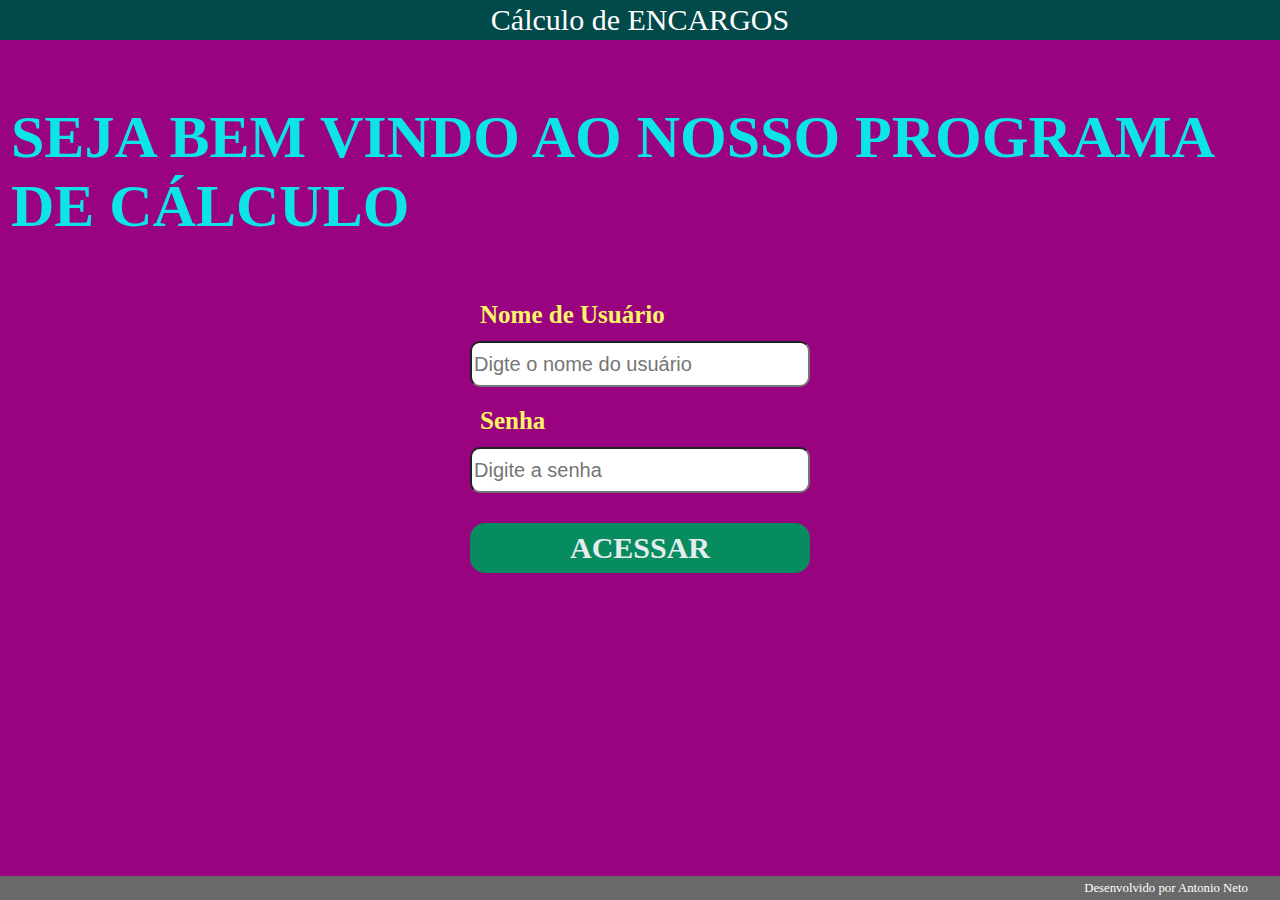
<file: index.html>
<!DOCTYPE html>
<html lang="pt-BR">

<head>
  <meta charset="UTF-8">
  <meta http-equiv="X-UA-Compatible" content="IE=edge">
  <meta name="viewport" content="width=device-width, initial-scale=1.0">

  <title>Calculo de rescisao</title>
  
  <link href="https://fonts.googleapis.com/css2?family=Montserrat:wght@500;600&display=swap" rel="stylesheet">

  <link rel="stylesheet" href="/styles.css">
  
  <link href="/cabecalho.css" rel="stylesheet">   
    
  <header class="cabecalho">     

    <a > Cálculo de ENCARGOS</a>    
        
 </header>
          

</head>


<body class="divisa">

  <h1>SEJA BEM VINDO AO NOSSO PROGRAMA DE CÁLCULO</h3>
  <form class="menu">
    <label class="menu_texto"  for="menu">Nome de Usuário</label>
    <input class="menu_input"type="text" id="menu" nome="menu" placeholder="Digte o nome do usuário">
    <label class="menu_texto"for="senha">Senha</label>
    <input class="menu_input" type="password" id="senha" nome="senha" placeholder="Digite a senha">
   
    <a link href="/rescisao.html" class="menu_botao">ACESSAR</a>
    
  </form>
  
  
</body>

<footer class="rodape">

  <p class="rodape_texto"> Desenvolvido por Antonio Neto</p>

</footer>


</html>
</file>
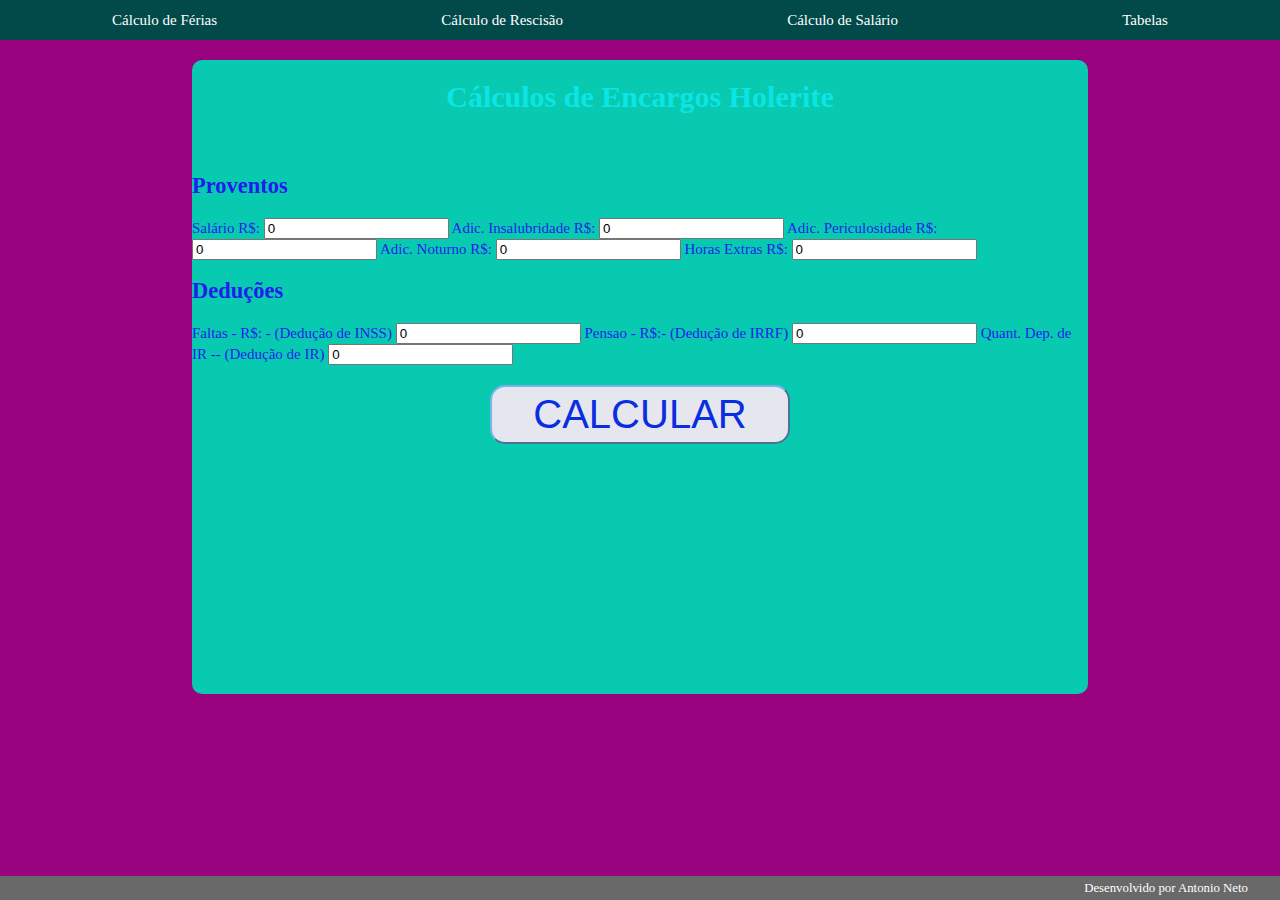
<file: encargos.html>
<!DOCTYPE html>
<html lang="pt-BR">

<head>
  <meta charset="UTF-8">
  <meta http-equiv="X-UA-Compatible" content="IE=edge">
  <meta name="viewport" content="width=device-width, initial-scale=1.0">

  <title>Calculo de rescisao</title>
  
  <link href="https://fonts.googleapis.com/css2?family=Montserrat:wght@500;600&display=swap" rel="stylesheet">

  <link rel="stylesheet" href="/styles.css">
  
  <link href="/cabecalho.css" rel="stylesheet">   
    
  <header class="cabecalho">     
    <a class="cabecalho_texto" href="/ferias.html" >Cálculo de Férias</a>    
    <a class="cabecalho_texto" href="/rescisao.html" >Cálculo de Rescisão</a>    
    <a class="cabecalho_texto" href="/encargos.html" >Cálculo de Salário</a>    
    <a class="cabecalho_texto" href="/tabela.html" >Tabelas</a>       
 </header>
          

</head>

<body>  

    
  <div class="formulario">
    <h1>Cálculos de Encargos Holerite</h1>
    <div class="formulario3">
      <div class="formulario4">
        <h2>Proventos</h2>
        <label class="preencher" for="Valor1">Salário R$:</label>
        <input class="preencher" type="text" id="valor1" nome="valor1" value="0">
        <label class="preencher" for="valor2">Adic. Insalubridade R$:</label>
        <input class="preencher" type="text" id="valor2" nome="valor2" value="0">
        <label class="preencher" for="valor3">Adic. Periculosidade R$:</label>
        <input class="preencher" type="text" id="valor3" nome="valor3" value="0">
        <label class="preencher" for="valor4">Adic. Noturno R$:</label>
        <input class="preencher" type="text" id="valor4" nome="valor4" value="0">
        <label class="preencher" for="valor5">Horas Extras R$:</label>
        <input class="preencher" type="text" id="valor5" nome="valor5" value="0">
      </div>

      <div class="formulario4">
        <h2>Deduções</h2>
        <label class="preencher" for="faltas">Faltas - R$: - (Dedução de INSS)</label>
        <input class="preencher" type="text" id="faltas" nome="faltas" value="0">
        <label class="preencher" for="pensao">Pensao - R$:- (Dedução de IRRF)</label>
        <input class="preencher" type="text" id="pensao" nome="pensao" value="0">
        <label class="preencher" for="depir">Quant. Dep. de IR  --  (Dedução de IR)</label>
        <input class="preencher" type="text" id="depir" nome="depir" value="0">
        
      </div>
    </div>

    <button class="botao" onclick="calcularEncargos()">CALCULAR</button>

    <p id='inss_base'></p>
    <p id='inss_valor'></p>
    <p id='irrf_base'></p>
    <p id='irrf_valor'></p>
    <p id='fgts_total'></p>

    <script src="/calculoEncargos.js"> </script>

  </div>

  
</body>

<footer class="rodape">

  <p class="rodape_texto">  Desenvolvido por Antonio Neto</p>

</footer>

</html>
</file>
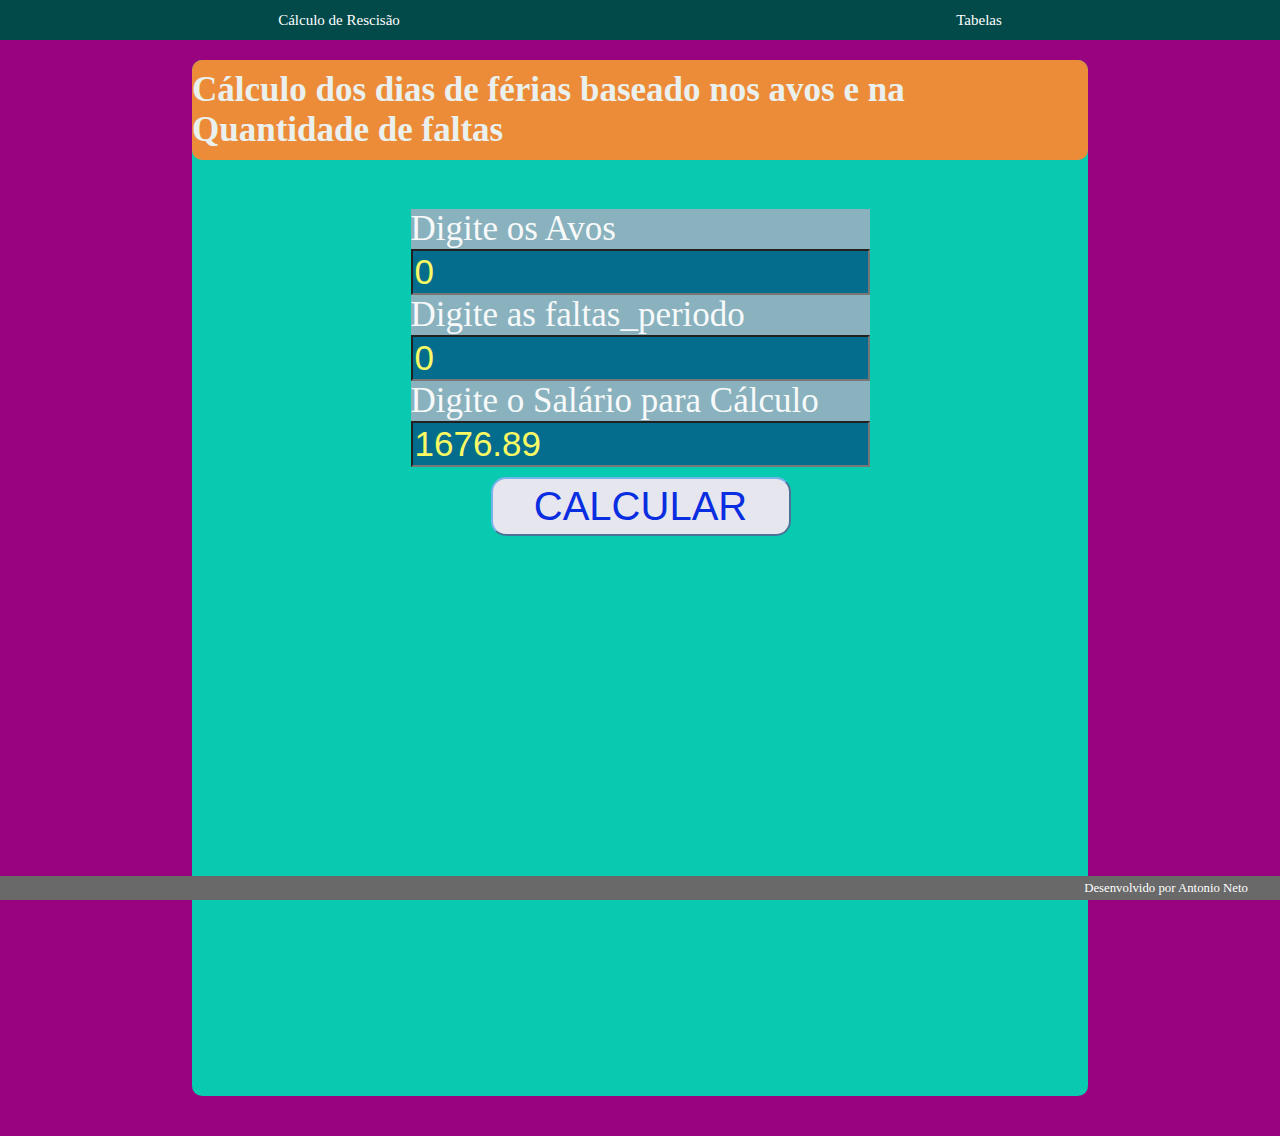
<file: ferias.html>
<!DOCTYPE html>
<html lang="pt-BR">

<head>
  <meta charset="UTF-8">
  <meta http-equiv="X-UA-Compatible" content="IE=edge">
  <meta name="viewport" content="width=device-width, initial-scale=1.0">

  <title>Calculo de rescisao</title>

  <link href="https://fonts.googleapis.com/css2?family=Montserrat:wght@500;600&display=swap" rel="stylesheet">

  <link rel="stylesheet" href="/styles.css">

  <link href="/cabecalho.css" rel="stylesheet">

  <header class="cabecalho">
 
    <a class="cabecalho_texto" href="/rescisao.html"> Cálculo de Rescisão</a>
    
    <a class="cabecalho_texto" href="/tabela.html"> Tabelas</a>
  </header>


</head>

<body>



  <div class="formulario">
    <h2 class="titulo">Cálculo dos dias de férias baseado nos avos e na Quantidade de faltas</h2>
    <div class="ferias_input">
      <label class="ferias_faltas" for="avos">Digite os Avos</label>
      <input class="ferias_faltas" type="text" id="avos" nome="avos" value="0">

      <label class="ferias_faltas" for="faltas_periodo">Digite as faltas_periodo</label>
      <input class="ferias_faltas" type="text" id="faltas_periodo" nome="faltas_periodo" value="0">

      <label class="ferias_faltas" for="salario">Digite o Salário para Cálculo</label>
      <input class="ferias_faltas" type="text" id="salario" nome="salario" value="1676.89">

      <button class="botao_ferias" onclick="somar()">CALCULAR</button>

      <p class="ferias_faltas" id='avosDia'></p>
      <p class="ferias_faltas" id='totalDia'></p>
      <p class="ferias_faltas" id='valorFerias'></p>
      <p class="ferias_faltas" id='umTerco'></p>
      <p class="ferias_faltas" id='totalFerias'></p>
      <p class="ferias_faltas" id='inss'></p>
      <p class="ferias_faltas" id='irrf'></p>
      <p class="ferias_faltas" id='feriasLiquido'></p>


      <script src="./calculoFerias.js"></script>
    </div>

  </div>



</body>

<footer class="rodape">

  <p class="rodape_texto"> Desenvolvido por Antonio Neto</p>

</footer>

</html>
</file>
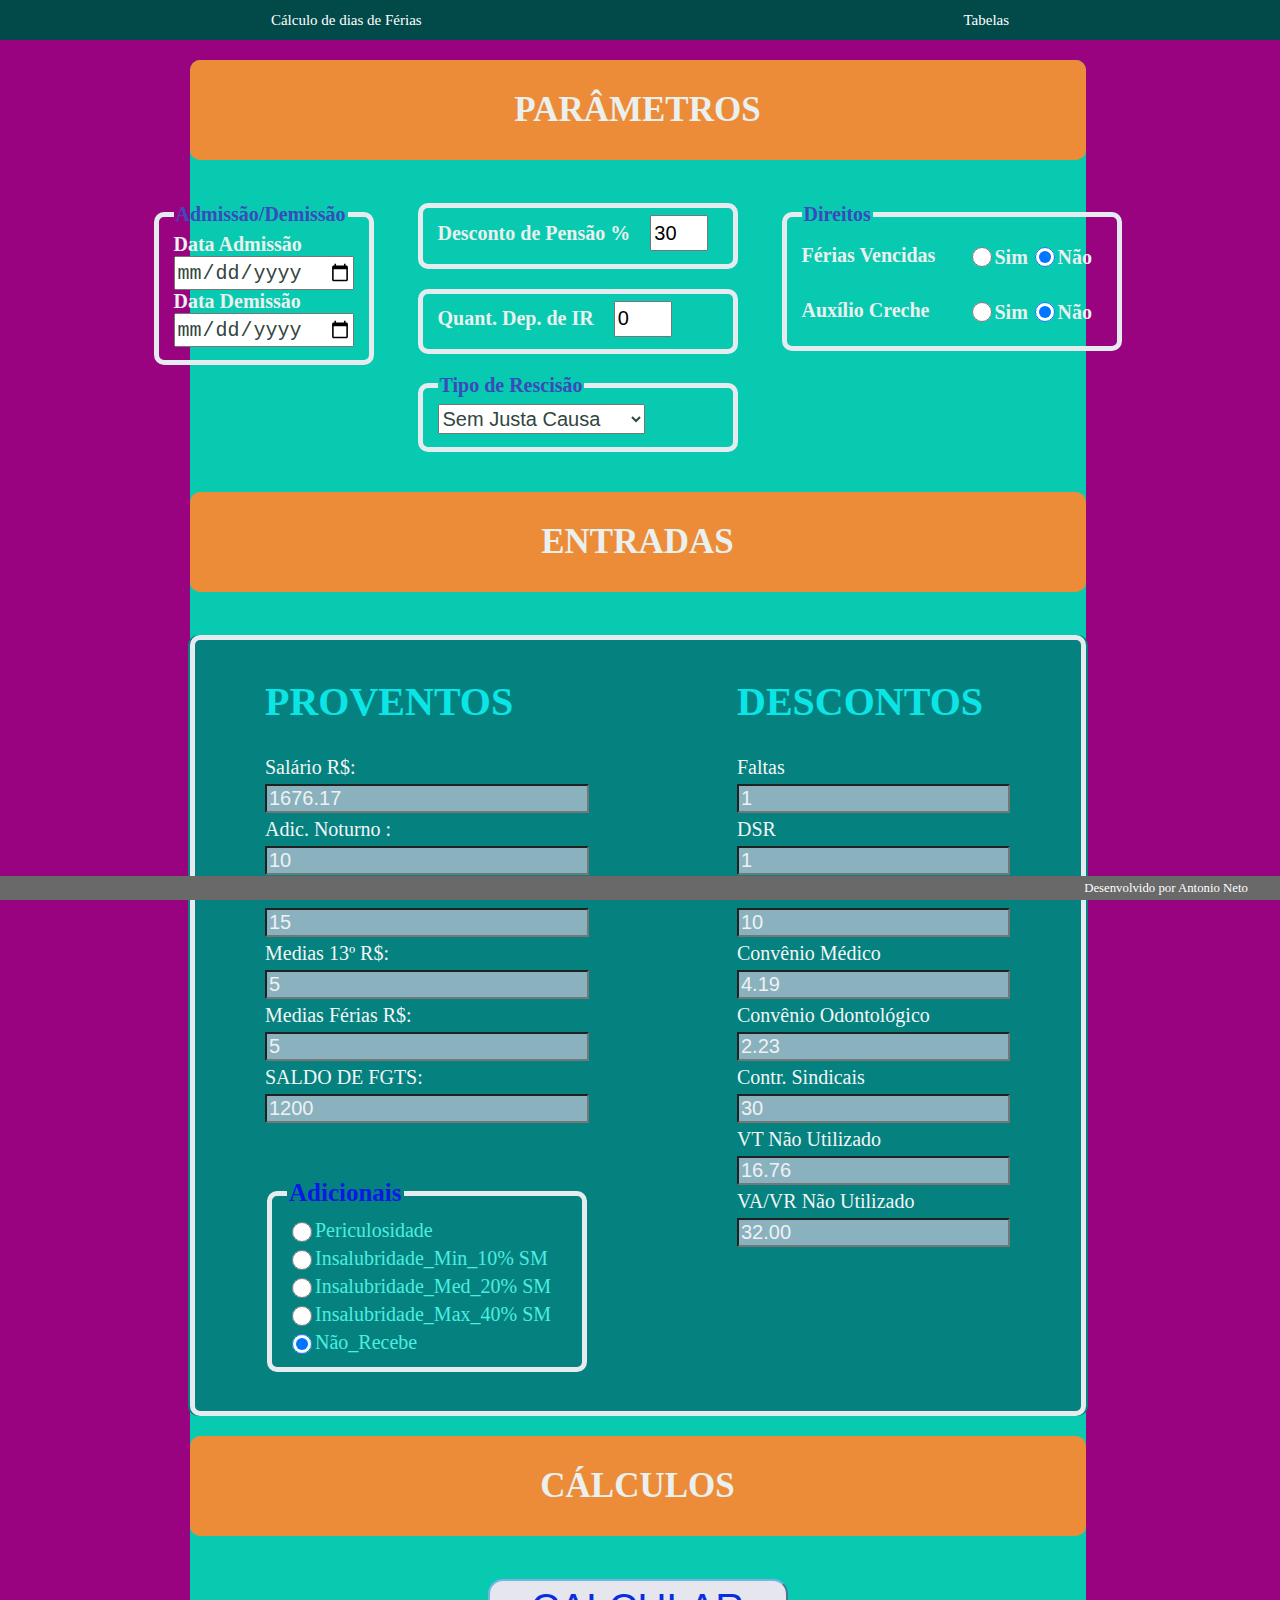
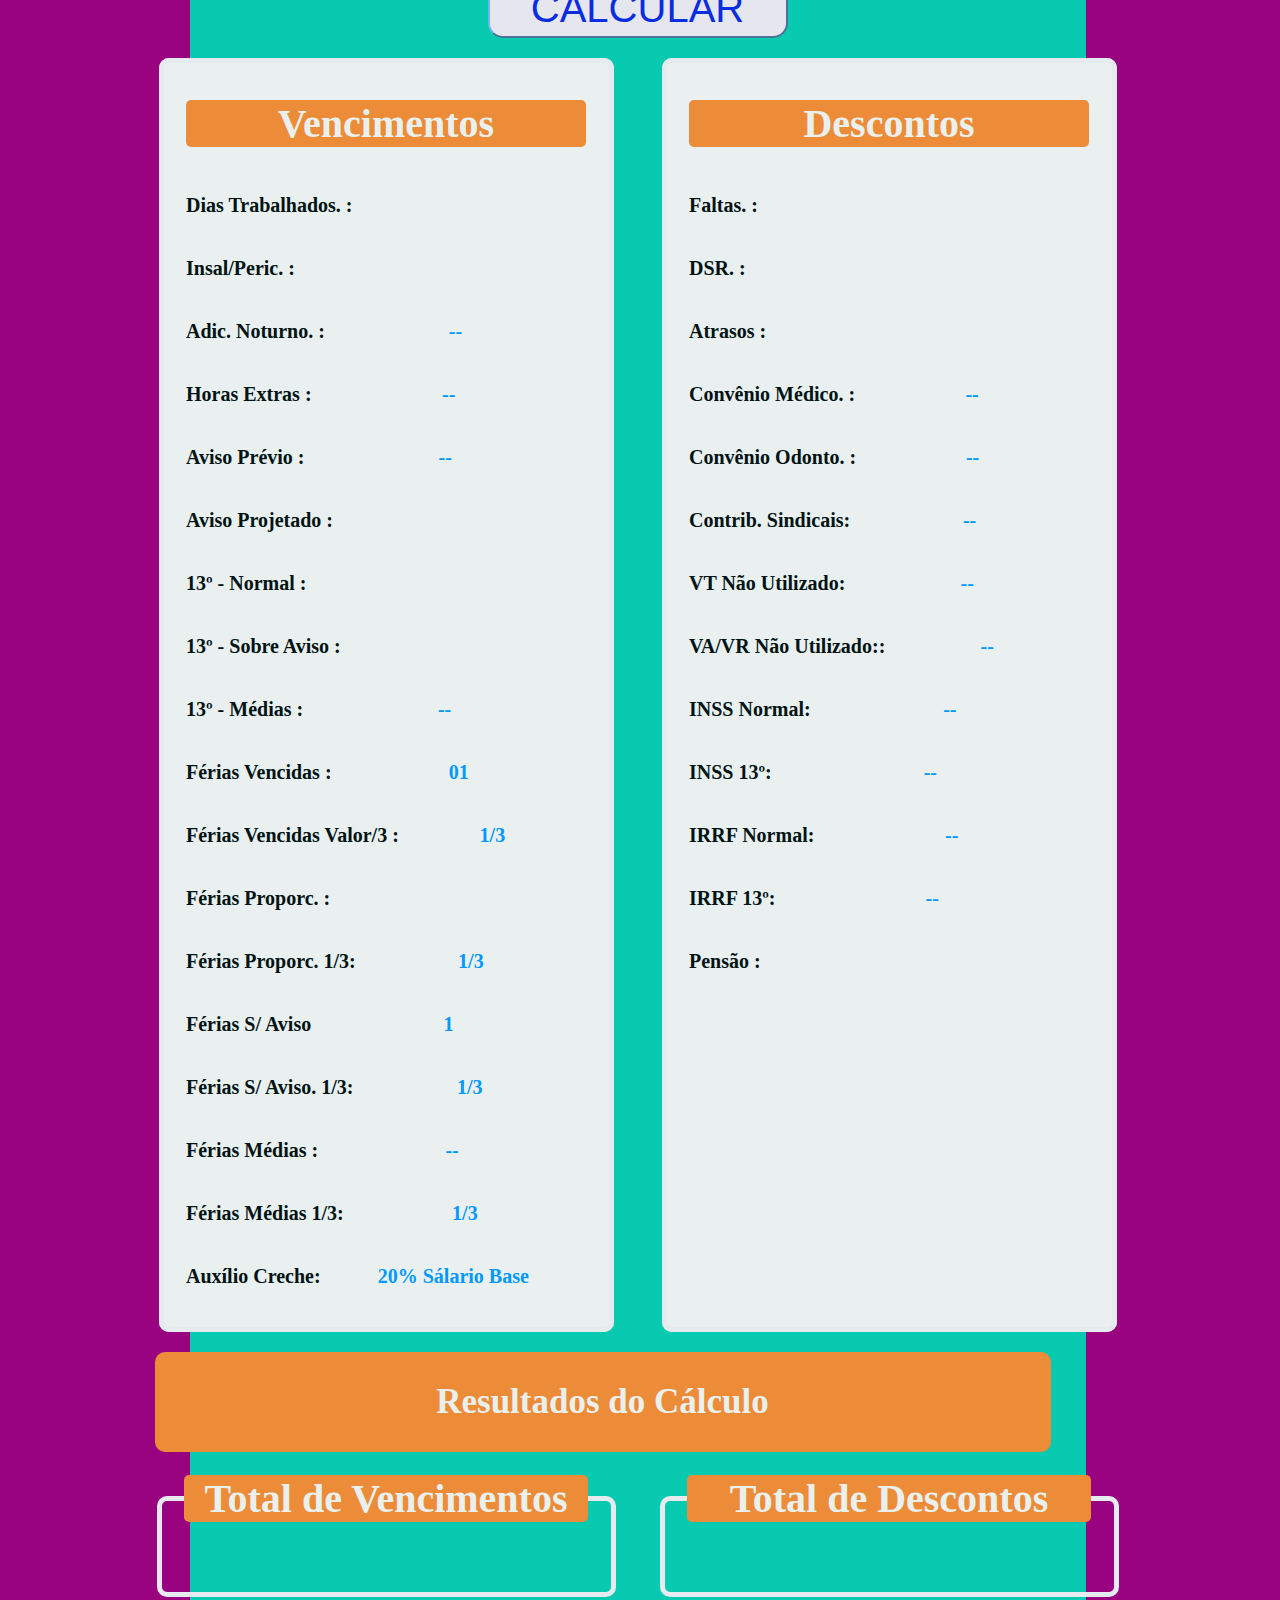
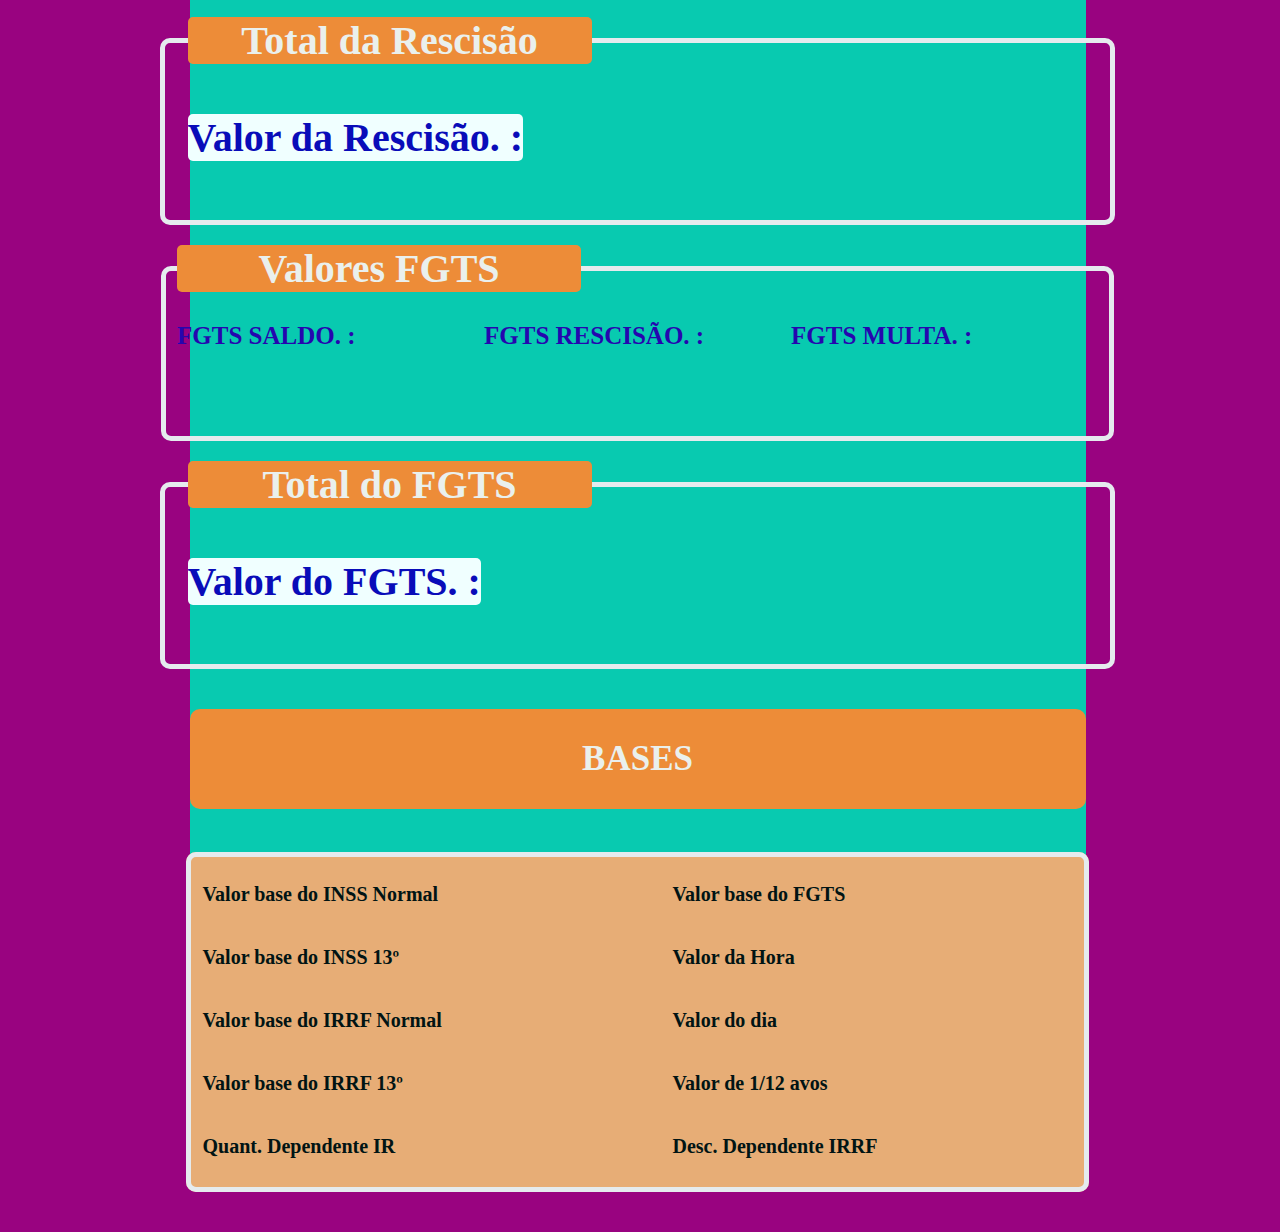
<file: rescisao.html>
<!DOCTYPE html>
<html lang="pt-BR">

<head>
  <meta charset="UTF-8">
  <meta http-equiv="X-UA-Compatible" content="IE=edge">
  <meta name="viewport" content="width=device-width, initial-scale=1.0">

  <title>Calculo de rescisao</title>

  <link href="https://fonts.googleapis.com/css2?family=Montserrat:wght@500;600&display=swap" rel="stylesheet">

  <link rel="stylesheet" href="/styles.css">

  <link href="/cabecalho.css" rel="stylesheet">

  <header class="cabecalho">
    <a class="cabecalho_texto" href="/ferias.html"> Cálculo de dias de Férias</a>
    <a class="cabecalho_texto" href="/tabela.html"> Tabelas</a>

  </header>
</head>

<body>
  <div class="formulario">
    <h1 class="titulo">PARÂMETROS</h1>
    <div class="form_titulo">
      <div class="parametros">
        <fieldset>
          <legend class="fill">Admissão/Demissão</legend>
          <label for="text1">Data Admissão</label>
          <input class="Balao_texto" type="date" name="text1" id="text1">
          <label for="text2">Data Demissão</label>
          <input class="Balao_texto" type="date" name="text2" id="text2">
        </fieldset>
      </div>

      <div class="parametros">

        <fieldset class="base_pensao">
          <label class="parametros" for="pensao">Desconto de Pensão %</label>
          <input class="base_pensao_balao" type="text" id="pensao" nome="pensao" value="30">
        </fieldset>


        <fieldset class="base_pensao">
          <label class="parametros" for="depir">Quant. Dep. de IR</label>
          <input class="base_pensao_balao" type="number" id="depir" nome="depir" value="0">
        </fieldset>

        <fieldset class="base_pensao">
          <legend class="fill">Tipo de Rescisão</legend>
          <select class="Balao_texto" name="tipo_rescisao" id="tipo_rescisao">
            <option value="Sem Justa Causa">Sem Justa Causa</option>
            <option value="Justa Causa">Justa Causa</option>
            <option value="Pedido de Demissão">Pedido de Demissão</option>
            <option value="Fim de Contrato">Fim de Contrato</option>
          </select>
        </fieldset>

      </div>

      <div class="parametros">
        <fieldset class="direitos_nomes">
          <legend class="fill">Direitos</legend>
          <div class="direitos">
            <div class="direitos_lista">
              <div class="direitos_nomes">
                <label class="direitos_nomes">Férias Vencidas</label>
              </div>
              <div class="direitos_nomes">
                <input class="check" type="radio" name="ferias" value="SIM" id="sim">
                <label class="check" for="sim">Sim</label>
              </div>
              <div class="direitos_nomes">
                <input class="check" type="radio" name="ferias" value="NAO" id="nao" checked>
                <label class="check" for="nao">Não</label>
              </div>
            </div>
            <div class="direitos_lista">
              <div class="direitos_nomes">
                <label class="direitos_nomes">Auxílio Creche</label>
              </div>
              <div class="direitos_nomes">
                <input class="check" type="radio" name="creche" value="SIM" id="sim">
                <label class="check" for="sim">Sim</label>
              </div>
              <div class="direitos_nomes">
                <input class="check" type="radio" name="creche" value="NAO" id="nao" checked>
                <label class="check" for="nao">Não</label>
              </div>
            </div>
          </div>
        </fieldset>

      </div>

    </div>

    <h1 class="titulo">ENTRADAS</h1>
    <div class="entradas">
      <fieldset class="entradas">
        <div class="form_titulo">
          <div class="proventos">
            <h1>PROVENTOS</h1>
            <label class="proventos" for="val_sal">Salário R$:</label>
            <input class="proventos_texto" type="text" id="val_sal" nome="val_sal" value="1676.17">
            <label class="proventos" for="val_not">Adic. Noturno :</label>
            <input class="proventos_texto" type="text" id="val_not" nome="val_not" value="10">
            <label class="proventos" for="val_he">Horas Extras :</label>
            <input class="proventos_texto" type="text" id="val_he" nome="val_he" value="15">

            <label class="proventos" for="medias_13">Medias 13º R$:</label>
            <input class="proventos_texto" type="text" id="medias_13" nome="medias_13" value="5">
            <label class="proventos" for="medias_ferias">Medias Férias R$:</label>
            <input class="proventos_texto" type="text" id="medias_ferias" nome="medias_ferias" value="5">

            <label class="proventos" for="fgts">SALDO DE FGTS:</label>
            <input class="proventos_texto" type="text" id="fgts" nome="fgts" value="1200">

            <br>
            <br>

            <fieldset>
              <legend class="adicional_legenda">Adicionais</legend>
              <div class="adicional">
                <input class="check_balao" type="radio" name="adicional" value="Periculodidade" id="Periculodidade">
                <label class="check_texto" for="Periculodidade">Periculosidade</label>
              </div>

              <div class="adicional">
                <input class="check_balao" type="radio" name="adicional" value="Insalubridade_10%"
                  id="Insalubridade_Min_10%">
                <label class="check_texto" for="Insalubridade_Min_10%">Insalubridade_Min_10% SM</label>
              </div>
              <div class="adicional">
                <input class="check_balao" type="radio" name="adicional" value="Insalubridade_20%"
                  id="Insalubridade_Med_20%">
                <label class="check_texto" for="Insalubridade_Med_20%">Insalubridade_Med_20% SM</label>
              </div>
              <div class="adicional">
                <input class="check_balao" type="radio" name="adicional" value="Insalubridade_40%"
                  id="Insalubridade_Max_40%">
                <label class="check_texto" for="Insalubridade_Max_40%">Insalubridade_Max_40% SM</label>
              </div>

              <div class="adicional">
                <input class="check_balao" type="radio" name="adicional" value="Nao_Recebe" id="Nao_Recebe" checked>
                <label class="check_texto" for="Nao_Recebe">Não_Recebe</label>
              </div>
            </fieldset>
          </div>
        </div>

        <div class="form_titulo">
          <div class="proventos">
            <h1>DESCONTOS</h1>
            <label class="proventos" for="faltas_rescisao">Faltas</label>
            <input class="proventos_texto" type="text" id="faltas_rescisao" nome="faltas_rescisao" value="1">
            <label class="proventos" for="dsr">DSR</label>
            <input class="proventos_texto" type="text" id="dsr" nome="dsr" value="1">
            <label class="proventos" for="atrasos">Atrasos</label>
            <input class="proventos_texto" type="text" id="atrasos" nome="atrasos" value="10">
            <label class="proventos" for="convenio_medico">Convênio Médico</label>
            <input class="proventos_texto" type="text" id="convenio_medico" nome="convenio_medico" value="4.19">
            <label class="proventos" for="convenio_odonto">Convênio Odontológico</label>
            <input class="proventos_texto" type="text" id="convenio_odonto" nome="convenio_odonto" value="2.23">
            <label class="proventos" for="sindicato">Contr. Sindicais</label>
            <input class="proventos_texto" type="text" id="sindicato" nome="sindicato" value="30">
            <label class="proventos" for="vt_nao">VT Não Utilizado</label>
            <input class="proventos_texto" type="text" id="vt_nao" nome="vt_nao" value="16.76">
            <label class="proventos" for="va_nao">VA/VR Não Utilizado</label>
            <input class="proventos_texto" type="text" id="va_nao" nome="va_nao" value="32.00">

          </div>
        </div>
    </div>

    <h1 class="titulo">CÁLCULOS</h1>

    <button class="botao" onclick="calcularEncargos()">CALCULAR</button>

    <div>


      <div class="form_titulo">
        <fieldset class="saidas">
          <h1 class="inicio">Vencimentos</h1>
          <div class="dias">
            <div class="diasPaga">
              <P>Dias Trabalhados. :</P>
              <p id="diasDireito"></p>
              <p id="valorDireito"></p>
            </div>
            <div class="diasPaga">
              <P>Insal/Peric. :</P>
              <p id="insal"></p>
              <p id="insalV"></p>
            </div>
            <div class="diasPaga">
              <P>Adic. Noturno. :</P>
              <p>--</p>
              <p id="notuV"></p>
            </div>
            <div class="diasPaga">
              <P>Horas Extras :</P>
              <p>--</p>
              <p id="heV"></p>
            </div>
            <div class="diasPaga">
              <P>Aviso Prévio :</P>
              <p>--</p>
              <p id="avisoV"></p>
            </div>
            <div class="diasPaga">
              <P>Aviso Projetado :</P>
              <p id="projetadoA"></p>
              <p id="projetadoV"></p>
            </div>
            <div class="diasPaga">
              <P> 13º - Normal :</P>
              <p id="decimoTerceA"></p>
              <p id="decimoTerceV"></p>
            </div>
            <div class="diasPaga">
              <P>13º - Sobre Aviso :</P>
              <p id="avo13Aviso"></p>
              <p id="decimoAvisoV"></p>
            </div>

            <div class="diasPaga">
              <P>13º - Médias :</P>
              <p>--</p>
              <p id="medias13"></p>
            </div>

            <div class="diasPaga">
              <P>Férias Vencidas :</P>
              <P> 01 </P>
              <p id="feriasV"></p>
            </div>
            <div class="diasPaga">
              <P>Férias Vencidas Valor/3 :</P>
              <P> 1/3 </P>
              <p id="feriasTercoV"></p>
            </div>
            <div class="diasPaga">
              <P>Férias Proporc. :</P>
              <P id="feriasPropA"></P>
              <p id="feriasPropV"></p>
            </div>
            <div class="diasPaga">
              <P>Férias Proporc. 1/3:</P>
              <P>1/3</P>
              <p id="feriasPropTercoV"></p>
            </div>
            <div class="diasPaga">
              <P>Férias S/ Aviso</P>
              <p>1</p>
              <p id="feriasAviso"></p>
            </div>
            <div class="diasPaga">
              <P>Férias S/ Aviso. 1/3:</P>
              <P>1/3</P>
              <p id="feriasAvisoTerco"></p>
            </div>

            <div class="diasPaga">
              <P>Férias Médias :</P>
              <P>--</P>
              <p id="mediasFerias"></p>
            </div>
            <div class="diasPaga">
              <P>Férias Médias 1/3:</P>
              <P>1/3</P>
              <p id="mediasFeriasTerco"></p>
            </div>

            <div class="diasPaga">
              <P>Auxílio Creche:</P>
              <P>20% Sálario Base</P>
              <p id="auxilioCreche"></p>
            </div>
          </div>

          <!-- //--------------------------------------/          -->

        </fieldset>
        <fieldset class="saidas">
          <h1 class="inicio">Descontos</h1>
          <div class="dias">
            <div class="diasPaga">
              <P>Faltas. :</P>
              <p id="faltasQ"></p>
              <p id="faltasV"></p>
            </div>
            <div class="diasPaga">
              <P>DSR. :</P>
              <p id="dsrQ"></p>
              <p id="dsrV"></p>
            </div>
            <div class="diasPaga">
              <P>Atrasos :</P>
              <p id="atrasosQ"></p>
              <p id="atrasosV"></p>
            </div>
            <div class="diasPaga">
              <P>Convênio Médico. :</P>
              <p>--</p>
              <p id="valorMedico"></p>
            </div>
            <div class="diasPaga">
              <P>Convênio Odonto. :</P>
              <p>--</p>
              <p id="valorOdonto"></p>
            </div>
            <div class="diasPaga">
              <P>Contrib. Sindicais:</P>
              <p>--</p>
              <p id="valorSindicato"></p>
            </div>
            <div class="diasPaga">
              <P>VT Não Utilizado:</P>
              <p>--</p>
              <p id="valorVT"></p>
            </div>
            <div class="diasPaga">
              <P>VA/VR Não Utilizado::</P>
              <p>--</p>
              <p id="valorVA"></p>
            </div>

            <div class="diasPaga">
              <P>INSS Normal:</P>
              <p>--</p>
              <p id="inssValor"></p>
            </div>
            <div class="diasPaga">
              <P>INSS 13º:</P>
              <p>--</p>
              <p id="inssValor13"></p>
            </div>

            <div class="diasPaga">
              <P>IRRF Normal:</P>
              <p>--</p>
              <p id="irrfValor"></p>
            </div>
            <div class="diasPaga">
              <P>IRRF 13º:</P>
              <p>--</p>
              <p id="irrfValor13"></p>
            </div>

            <div class="diasPaga">
              <P>Pensão :</P>
              <p id="perPensao"></p>
              <p id="valorPensao"></p>
            </div>

          </div>
        </fieldset>
      </div>

      <!-- // TOtAIS DA RESCISÃO ///-->
      <!-- // TOtAIS DA RESCISÃO ///-->
      <h1 class="titulo">Resultados do Cálculo</h1>

      <div class="form_titulo">

        <fieldset class="total_saidas">
          <legend class="inicio">Total de Vencimentos</legend>
          <div class="dias">
            <div class="final">
              <p class="final_res" id="totalProv"></p>
            </div>

          </div>
        </fieldset>

        <fieldset class="total_saidas">
          <legend class="inicio">Total de Descontos</legend>
          <div class="dias">
            <div class="final">
              <p class="final_res" id="totalDesc"></p>
            </div>
          </div>
        </fieldset>

      </div>
      <div class="form_titulo">
        <fieldset class="total_res">
          <legend class="inicio">Total da Rescisão</legend>
          <div class="dias">
            <div class="total_resFont">
              <P class="final_res">Valor da Rescisão. :</P>
              <p class="final_res" id="totalRes"></p>

            </div>

          </div>
      </div>

      <!-- //-FGTS FGTS -->
      <!-- //-FGTS FGTS -->

      <div class="form_titulo">
        <fieldset class="total_fgts">
          <legend class="inicio">Valores FGTS</legend>

          <div class="fgts">
            <P class="fgts_tit">FGTS SALDO. :</P>
            <p class="fgts_res" id="fgtsExtrato"></p>
          </div>

          <div class="fgts">
            <P class="fgts_tit">FGTS RESCISÃO. :</P>
            <p class="fgts_res" id="fgtsRescisao"></p>
          </div>

          <div class="fgts">
            <P class="fgts_tit">FGTS MULTA. :</P>
            <p class="fgts_res" id="fgtsMulta"></p>
          </div>

        </fieldset>

      </div>

      <div class="form_titulo">
        <fieldset class="total_res">
          <legend class="inicio">Total do FGTS</legend>
          <div class="total_resFont">
            <P class="final_res">Valor do FGTS. :</P>
            <p class="final_res" id="fgtsTotal"></p>
          </div>

      </div>

    </div>

    <!-- //-BASES    SSSSSSSSSSSSSSSSSSSSSSSSSSSS BASESSSSSSSSSSSSSSSSSSSSSSSSSSSSSS -->
    <!-- //-BASES  SSSSSSSSSSSSSSSSSSSSSSSSSSSS BASESSSSSSSSSSSSSSSSSSSSSSSSSSSSSS -->
<h1 class="titulo">BASES</h1>
    <div>
      <fieldset class="valores_base">        
        <div class="total_bases">
          <div class="diasPaga">
            <p>Valor base do INSS Normal</p>
            <p id='inssBase'></p>
          </div>

          <div class="diasPaga">
            <p>Valor base do INSS 13º</p>
            <p id='inssBase13'></p>
          </div>

          <div class="diasPaga">
            <p>Valor base do IRRF Normal</p>
            <p id='irBase'></p>
          </div>

          <div class="diasPaga">
            <p>Valor base do IRRF 13º</p>
            <p id='irBase13'></p>
          </div>

          <div class="diasPaga">
            <p>Quant. Dependente IR</p>
            <p id='quantIR'></p>
          </div>
        </div>
        <div class="total_bases">
          <div class="diasPaga">
            <p>Valor base do FGTS</p>
            <p id='baseFgts'></p>
          </div>
          <div class="diasPaga">
            <p>Valor da Hora</p>
            <p id='baseHora'></p>
          </div>
          <div class="diasPaga">
            <p>Valor do dia</p>
            <p id='baseDia'></p>
          </div>
          <div class="diasPaga">
            <p>Valor de 1/12 avos</p>
            <p id='baseAvo'></p>
          </div>

          <div class="diasPaga">
            <p>Desc. Dependente IRRF</p>
            <p id='dependenteIR'></p>
          </div>
        </div>
    </div>

  </div>
  </fieldset>
  <br>
  <br>
  <br>
  </div>


  <script src="/calculoRescisao.js"> </script>
  </div>

</body>

<footer class="rodape">

  <p class="rodape_texto"> Desenvolvido por Antonio Neto</p>

</footer>

</html>

<!-- // O avido precio so funiona no esmo amo // -->
<!-- // O avido precio so funiona no esmo amo // -->
<!-- // O avido precio so funiona no esmo amo // -->
<!-- // O avido precio so funiona no esmo amo // -->
<!-- // O avido precio so funiona no esmo amo // -->
<!-- // O avido precio so funiona no esmo amo // -->
<!-- // O avido precio so funiona no esmo amo // -->
<!-- // O avido precio so funiona no esmo amo // -->
<!-- // O avido precio so funiona no esmo amo // -->
<!-- // O avido precio so funiona no esmo amo // -->
</file>
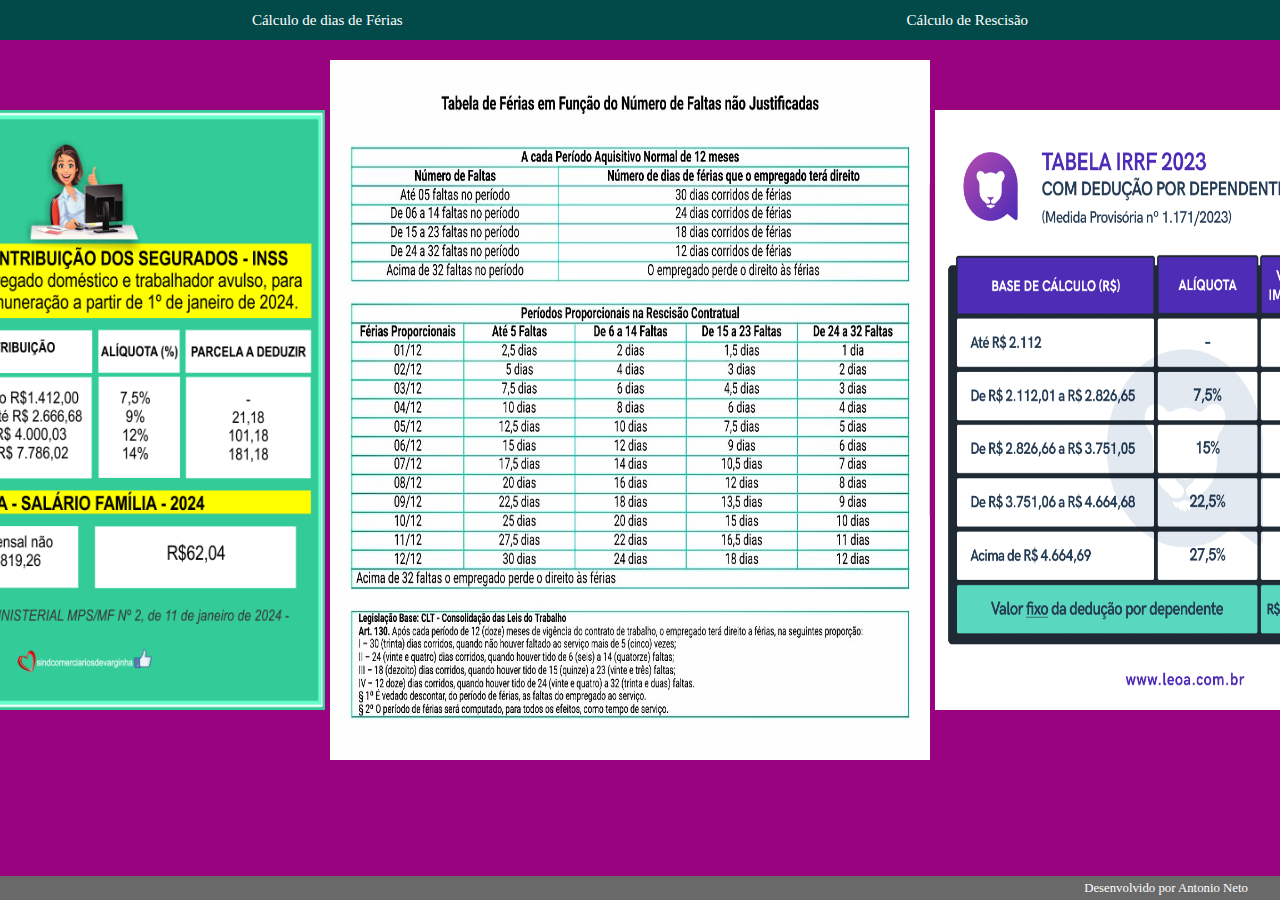
<file: tabela.html>
<!DOCTYPE html>
<html lang="pt-BR">

<head>
  <meta charset="UTF-8">
  <meta http-equiv="X-UA-Compatible" content="IE=edge">
  <meta name="viewport" content="width=device-width, initial-scale=1.0">

  <title>Calculo de rescisao</title>

  <link href="https://fonts.googleapis.com/css2?family=Montserrat:wght@500;600&display=swap" rel="stylesheet">

  <link rel="stylesheet" href="/styles.css">

  <link href="/cabecalho.css" rel="stylesheet">

  <header class="cabecalho">
    <a class="cabecalho_texto" href="/ferias.html"> Cálculo de dias de Férias</a>
    <a class="cabecalho_texto" href="/rescisao.html"> Cálculo de Rescisão</a>
    
  </header>


</head>

<body>

  <img class="imagem" src="/Tabela-INSS-e-Salario-Familia-2024.png" alt="tabela inss">
  
  <img class="imagem2" src="/Faltas_férias2.png" alt="tabela inss">
  <img class="imagem" src="/tabela_ir_2023-2024.png" alt="tabela irrf">

</body>

<footer class="rodape">

  <p class="rodape_texto">  Desenvolvido por Antonio Neto</p>

</footer>

</html>
</file>
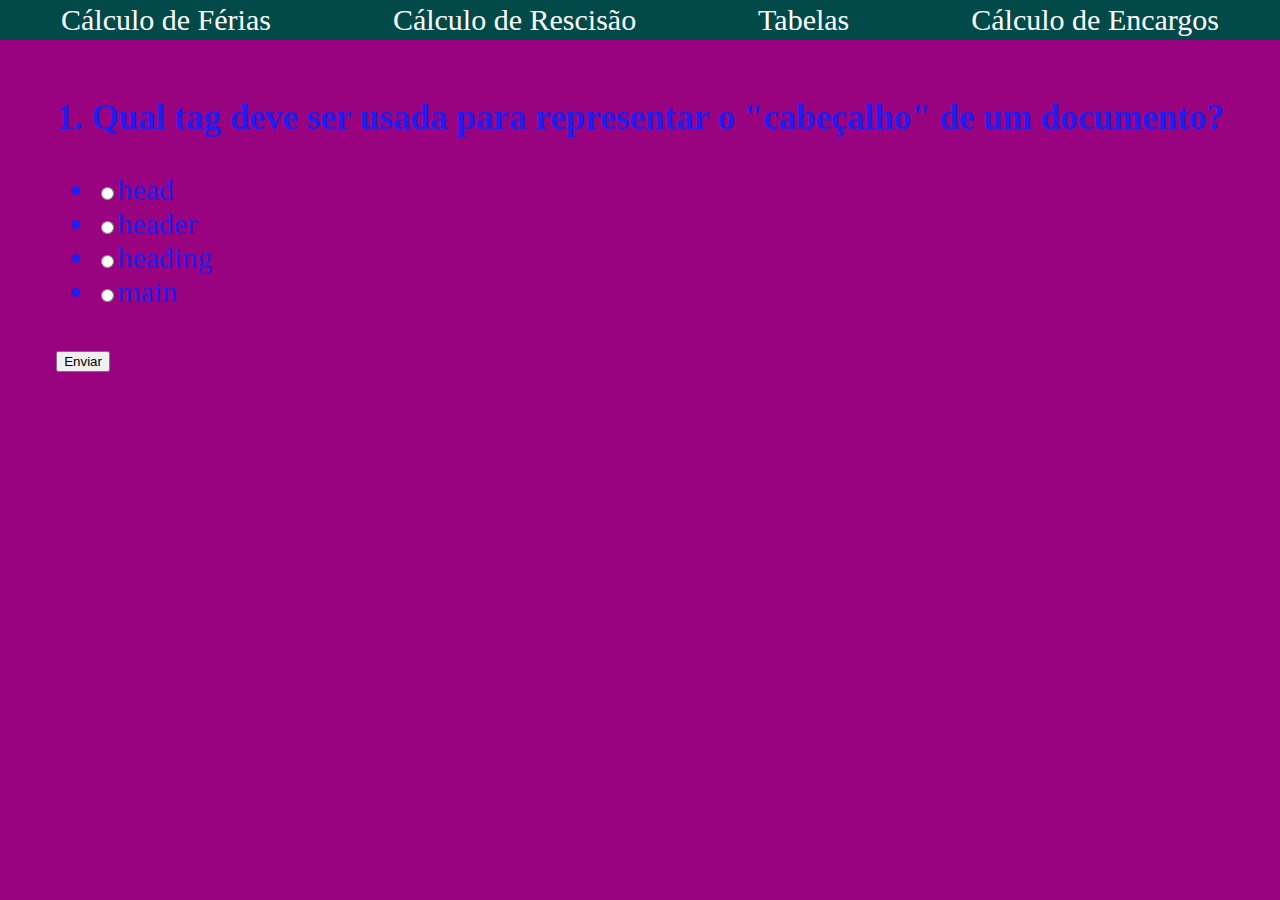
<file: tests.html>
<!DOCTYPE html>
<html lang="pt-BR">

<head>
  <meta charset="UTF-8">
  <meta http-equiv="X-UA-Compatible" content="IE=edge">
  <meta name="viewport" content="width=device-width, initial-scale=1.0">

  <title>Alura MIDI</title>
  
  <link href="https://fonts.googleapis.com/css2?family=Montserrat:wght@500;600&display=swap" rel="stylesheet">

  <link rel="stylesheet" href="/styles.css">
  
  <link href="/cabecalho.css" rel="stylesheet">   
    
  <header class="cabecalho">     
    <a class="cabecalho_texto" href="/ferias.html" > Cálculo de Férias</a>    
    <a class="cabecalho_texto" href="/rescisao.html" > Cálculo de Rescisão</a>    
    <a class="cabecalho_texto" href="/tabela.html" > Tabelas</a>    
    <a class="cabecalho_texto" href="/encargos.html" > Cálculo de Encargos</a>       
 </header>
          

</head>


<body class="divisa">

  <form id="form">
    <h3>1. Qual tag deve ser usada para representar o "cabeçalho" de um documento?</h3>
    <ul>
      <li><input type="radio" name="q1" value="a">head</li>
      <li><input type="radio" name="q1" value="b">header</li>
      <li><input type="radio" name="q1" value="c">heading</li>
      <li><input type="radio" name="q1" value="d">main</li>
    </ul>
    <button id="btn-salvar" type="submit">Enviar</button>
  </form>
  
  <script>
    var form = document.querySelector('#form');
    var botao = document.querySelector('#btn-salvar');
  
    botao.addEventListener('click', function(event) {
      event.preventDefault();
      console.log(form.q1.value);
    });
  </script>
</body>

</html>
</file>
<file: styles.css>
body {
    margin-top: 60px;
    margin-bottom: 40px;
    background-color: rgb(153, 3, 128);
    display: flex;
    justify-content: space-around;
    align-items: center;
    justify-content: center;
    gap: 5px;
    font-size: 15px;
    color: rgb(32, 29, 237);

}


.formulario {
    width: 70vw;
    background-color: rgb(8, 202, 176);
    border-radius: 10px;
    display: flex;
    flex-direction: column;
    gap: 20px;
    align-items: center;

}

h1 {
    color: rgb(11, 229, 229);
}

.inicio {
    width: 400px;
    display: flex;
    justify-content: center;
    background-color: rgb(237, 140, 56);
    border-radius: 5px;
    color: #eaf0ed;
    font-size: 40px;
}
.titulo {
    margin-top: 0%;
    width: 70vw;
    height: 100px;
    display: flex;
   align-items: center;
   justify-content: center;
    background-color: rgb(237, 140, 56);
    border-radius: 10px;
    color: #eaf0ed;
    font-size: 40px;
}

p {
    color: rgb(1, 20, 20);
    width: 200;
    border-radius: 5px;
}

p:nth-child(even) {
    color: rgb(0, 153, 255);

}

.entradas {
    background-color: rgb(5, 129, 127);
    color: #0a18e7;
    width: 900px;
    display: flex;
    flex-direction: row;
    justify-content: space-evenly;
    column-gap: 100px;
    font-size: 30px;
    border-radius: 10px;
}

.saidas {
    background-color: rgb(234, 239, 240);
    width: 400px;
    font-size: 30px;

}

.total_saidas {
    width: 400px;
    color: rgb(39, 19, 187);
    font-size: 30px;
    font-weight: bold;

}

.total_res {

    width: 900px;
    color: rgb(228, 233, 223);
    font-size: 30px;
    font-weight: bold;
   
}

.total_resFont {
    display: flex;
    width: 850px;
    font-size: 40px;
    font-weight: bold;
    column-gap: 40px;

}

.final_res {
    background-color: azure;
    font-size: 40px;
    color: rgb(9, 12, 185);
}

.final_prov {
    font-size: 40px;
    color: rgb(248, 244, 12);
}

.final_desc {
    font-size: 40px;
    color: rgb(230, 59, 87);
}

.form_titulo {
    margin-bottom: 20px;
    display: flex;
    align-items: top;
    justify-content: space-around;
    column-gap: 40px;
    
}


.parametros {
    color: #eaf0ed;
    display: flex;
    flex-direction: column;
    align-items: center;
    font-size: 20px;
    font-weight: bold;
    row-gap: 20px;

}

.sim_nao {
    width: 80px;
    display: flex;
    align-items: center;
    font-size: 20px;
    font-weight: bold;

}

.direitos{
    width: 300px;
    height: 100px;
    display: flex;
    flex-direction: column;
    justify-content: space-around;
    gap: 10px;
    
}

.direitos_lista{    
    width: 150px;
    display: flex;
    font-size: 20px;
    font-weight: bold;
    column-gap: 15px;

}

.direitos_nomes{    
    width: 150px;
    display: flex;
    font-size: 20px;
    font-weight: bold;
    

}


.base {
    width: 920px;
    background-color: #3e474f;
    color: #eeeff5;
    display: flex;
    align-items: center;
    font-size: 40px;
    font-weight: bold;
    row-gap: 20px;
}

.bases {
    width: 250px;
    color: #ebebf1;
    display: flex;
    flex-direction: column;
    align-items: center;
    font-size: 20px;
    font-weight: bold;
    row-gap: 20px;
}


.base_pensao {
    width: 280px;
    display: flex;
    align-items: center;
    gap: 20px;
    font-size: 20px;

}

.base_pensao_balao {
    height: 30px;
    width: 50px;
    font-size: 20px;

}

.dias {
    color: #32b4d4;
    display: flex;
    flex-direction: column;
    justify-content: top;
    font-size: 20px;
    font-weight: bold;

}


.diasPaga {
    width: 400px;
    display: flex;
    gap: 10px;
    justify-content: space-between;
}


.proventos {
    color: rgb(242, 246, 246);
    display: flex;
    flex-direction: column;
    justify-content: left;
    font-size: 20px;
    row-gap: 5px;
}

.proventos_texto {
    background-color: #89b2be;
    color: #eff1f2;
    display: flex;
    flex-direction: column;
    align-items: center;
    font-size: 20px;
    row-gap: 5px;
}

.botao {
    background-color: rgb(230, 230, 238);
    color: rgb(9, 45, 225);
    padding: 5px;
    width: 300px;
    border-radius: 15px;
    border-color: rgb(117, 180, 235);
    font-size: 40px;

}

.botao:hover {
    background-color: rgb(238, 63, 104);
    color: white;
    transform: scale(1.2)
}

.codigo {
    display: flex;
    background-color: cornflowerblue;
    font-size: 20px;
    color: rgb(208, 22, 22);
}

.imagem {

    width: 500px;
    height: 600px;
}

.imagem2 {

    width: 600px;
    height: 700px;
}


.divisa {

    display: flex;
    flex-direction: column;
    font-size: 30px;
    gap: 10px;
    padding: 3px;

}

.tipo {
    height: 60px;
    font-size: 20px;
    color: chocolate;
    display: flex;
    flex-direction: column;
    align-items: center;
    gap: 30px;
    padding-top: 10px;
}


.Balao {
    height: 30px;
    font-size: 20px;
    color: rgb(50, 69, 62);
    display: flex;

}

.Balao_texto {

    height: 30px;
    font-size: 20px;
    color: rgb(50, 69, 62);
    display: flex;

}

.check {    
    height: 20px;
    width: 20px;
    padding-top: 2px;
    font-size: 20px;

}

.check_text {
    height: 10px;
    width: 200px;
    padding-top: 2px;
    font-size: 20px;

}

.check_balao {
    height: 20px;
    width: 20px;
   }

.adicional {
    color: rgb(75, 238, 224);
    width: 280px;
    display: flex;
    align-items: center;
    justify-content: flex-start;
    padding-top: 5px;

}

.adicional_legenda {
    color: #0a18e7;
    font-size: 25px;
    font-weight: bold;

}

.tipocheckBalao {
    height: 20px;
    width: 30px;
}

.teste {
    display: flex;
}

.form_fgts {
    display: flex;
    align-items: top;


}

.fgts {
    width: 307px;
    display: flex;
    flex-direction: column;
    row-gap: 1px;
    justify-content: space-around;
}

.total_fgts {
    display: flex;
    justify-content: space-around;
    font-weight: bold;

}


.fgts_tit {
    font-size: 25px;
    font-weight: bold;
    color: rgb(37, 6, 175);
}

.fgts_res {
    background-color: rgb(243, 247, 248);
    font-size: 25px;
    font-weight: bold;
}

fieldset {
    border: 2px #e5ebee solid;
    border-radius: 10px;
    border-width: 5px;

}


.valores_base {
    width: 67vw;
    display: flex;
    align-items: center;
    background-color: rgb(231, 173, 118);
    justify-content: space-around;
    column-gap: 70px;
}


.total_bases {
    display: flex;
    flex-direction: column;
    align-items: center;
    font-size: 20px;
    font-weight: bold;
    color: white;
    column-gap: 20px;
}

.legend_base {
    font-size: 30px;
    font-weight: bolder;
    color: rgb(247, 245, 245);
    background-color: #d4841b;
    border-radius: 10px;

}

.fill {
    color: rgb(57, 74, 189);
    font-size: 20px;
    font-weight: bold;
}

.menu {
    display: flex;
    flex-direction: column;
    row-gap: 10px;
}

.menu_texto {
    color: rgb(250, 245, 100);
    font-weight: bold;
    padding: 10px;
    height: 20px;
    font-size: 25px;
   
}
.menu_input {
    color: rgb(47, 48, 54);    
    height: 40px;
    font-size: 20px;
    border-radius: 10px;

}

.menu_botao {
    margin-top: 20px;
    display: flex;
    width: 340px;
    height: 50px;
    background-color: rgb(6, 140, 95);
    color: #e5ebee;
    align-items: center;
    justify-content: center;
    border-radius: 15px;
    text-decoration: none;
    font-weight: bold;

}

.menu_botao:hover{
    background-color: #08a197;
}

.ferias_faltas{
    background-color: #89b2be;
    font-size: 35px;
    color: #f7f9fa;
}
.ferias_faltas:nth-child(even){
    font-size:35px;
    background-color: #046d8d;
    color: #fafa65;
}

.ferias_input{
    border-radius: 10px;
    display: flex;
    flex-direction: column;

}

.titulo{

    font-size: 35px;
}

.botao_ferias {
    background-color: rgb(230, 230, 238);
    color: rgb(9, 45, 225);
    padding: 5px;
    margin: 10px 0 0 80px;
    width: 300px;
    border-radius: 15px;
    border-color: rgb(117, 180, 235);
    font-size: 40px;

}
.botao_ferias:hover {
    background-color: rgb(5, 160, 85);
    color: rgb(238, 239, 244);
   
}
</file>
<file: cabecalho.css>
.cabecalho{
    background-color: rgb(2, 74, 74);
    display: flex;
    justify-content: space-around;
    align-items: center;
    position: fixed;
    top: 0;
    left: 0;
    width: 100%;
    height: 40px;
    color: white;
    
}


.cabecalho_texto{
    color: white;
    text-decoration: none;
        
    }
  
    .rodape{
        display: flex;
        position: fixed;
        bottom: 0;   
        left: 0; 
        width: 100%;
        height: 1.5rem;  
        background-color: dimgrey;
        justify-content: flex-end;
        align-items: center;
        
    }
    
    .rodape_texto{   
        display: flex;
        color: white;
        padding-right: 2rem;
        font-size: .8rem;
        
        
            
    }

    .bbbb{
        font-size: 20px;
    }
</file>
